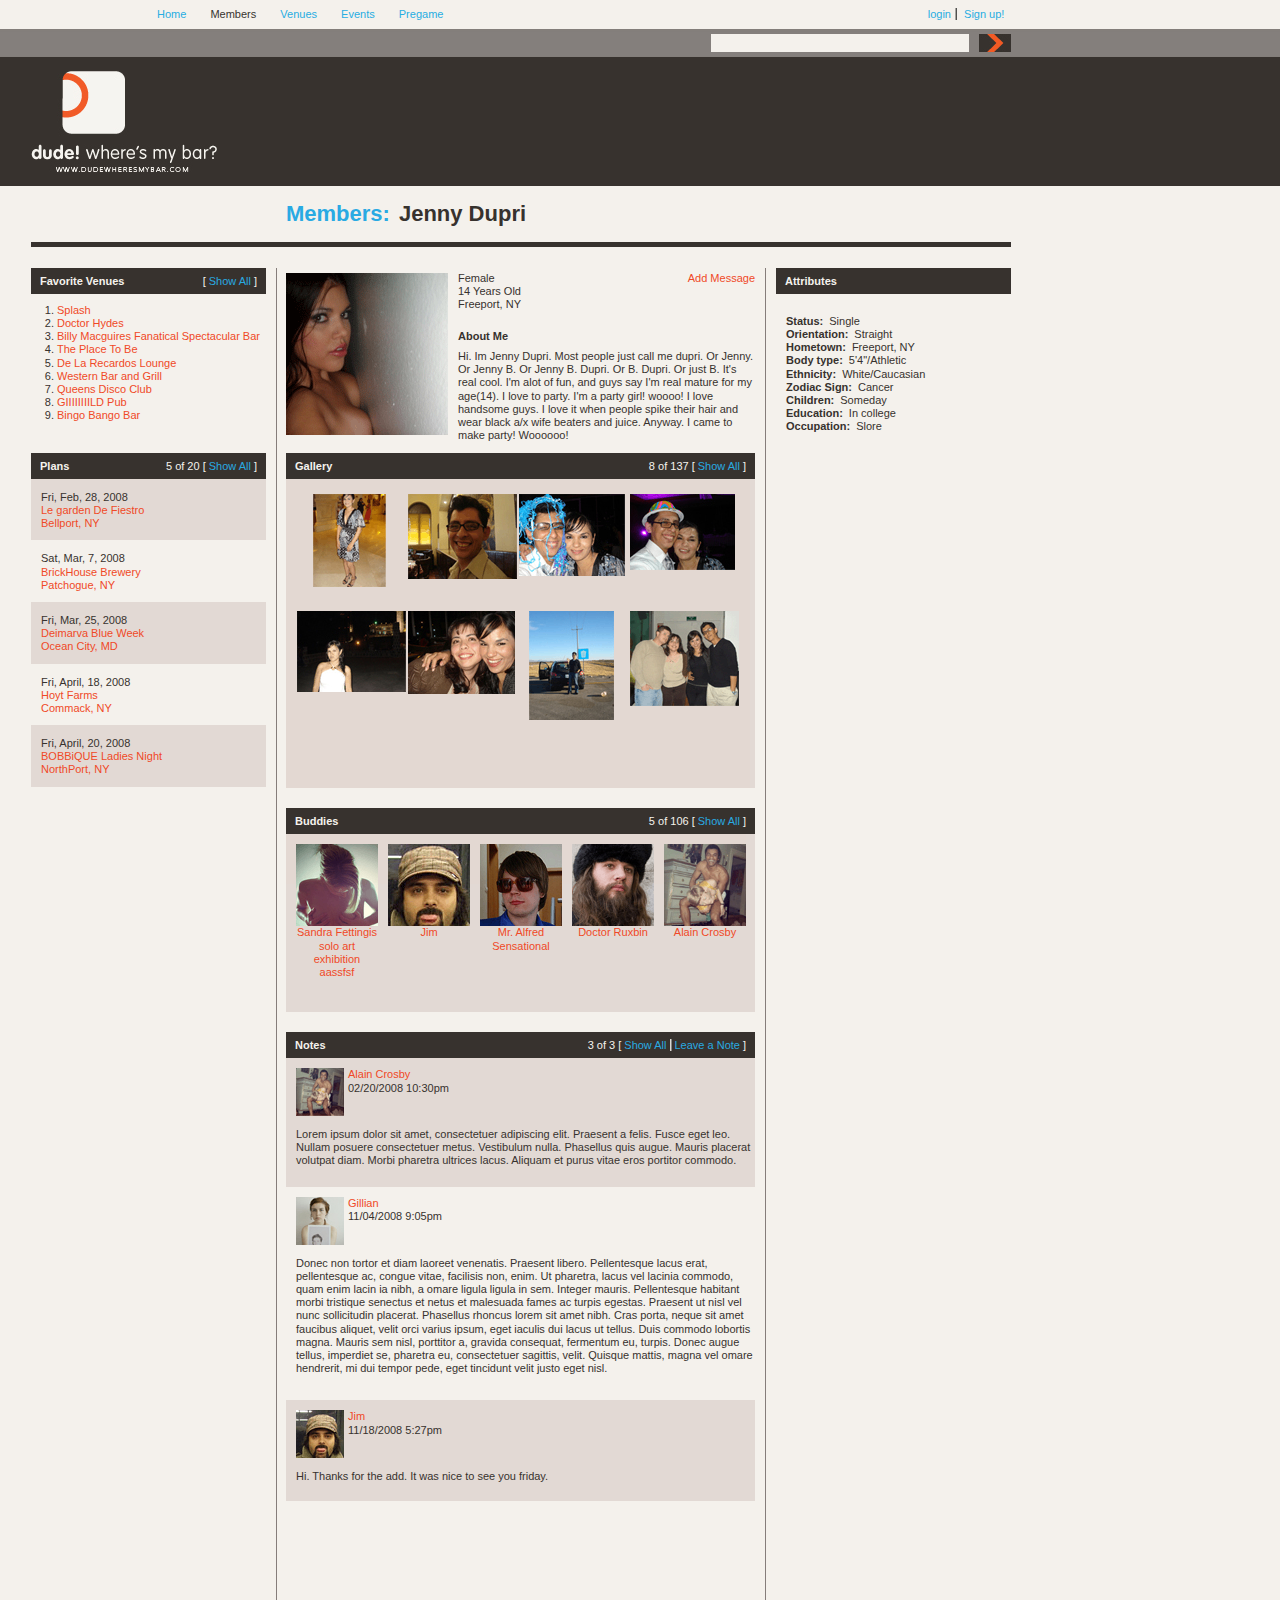
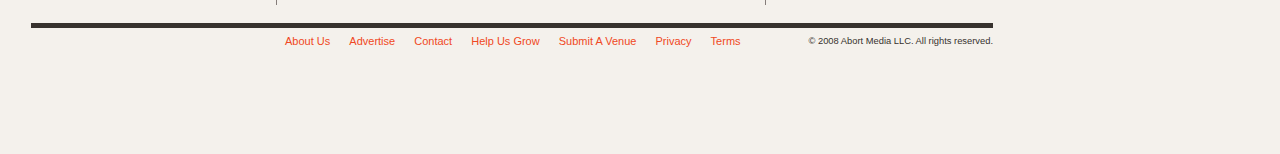
<file: projects/dudewheresmybar/index.html>
<!doctype html>
<!-- paulirish.com/2008/conditional-stylesheets-vs-css-hacks-answer-neither/ -->
<!--[if lt IE 7]> <html class="no-js lt-ie9 lt-ie8 lt-ie7" lang="en"> <![endif]-->
<!--[if IE 7]>    <html class="no-js lt-ie9 lt-ie8" lang="en"> <![endif]-->
<!--[if IE 8]>    <html class="no-js lt-ie9" lang="en"> <![endif]-->
<!-- Consider adding a manifest.appcache: h5bp.com/d/Offline -->
<!--[if gt IE 8]><!--> <html class="no-js" lang="en"> <!--<![endif]-->
<head>
  <meta charset="utf-8">

  <!-- Use the .htaccess and remove these lines to avoid edge case issues.
       More info: h5bp.com/i/378 -->
  <meta http-equiv="X-UA-Compatible" content="IE=edge,chrome=1">

  <title>Dude Where's My Bar</title>
  <meta name="description" content="">

  <!-- Mobile viewport optimized: h5bp.com/viewport -->
  <meta name="viewport" content="width=device-width">

  <!-- Place favicon.ico and apple-touch-icon.png in the root directory: mathiasbynens.be/notes/touch-icons -->

  <link rel="stylesheet" href="css/style.css">
  <link rel="stylesheet" href="css/base.css">

  <!-- More ideas for your <head> here: h5bp.com/d/head-Tips -->

  <!-- All JavaScript at the bottom, except this Modernizr build.
       Modernizr enables HTML5 elements & feature detects for optimal performance.
       Create your own custom Modernizr build: www.modernizr.com/download/ -->
  <script src="js/libs/modernizr-2.5.2.min.js"></script>
</head>
<body>
  <!-- Prompt IE 6 users to install Chrome Frame. Remove this if you support IE 6.
       chromium.org/developers/how-tos/chrome-frame-getting-started -->
  <!--[if lt IE 7]><p class=chromeframe>Your browser is <em>ancient!</em> <a href="http://browsehappy.com/">Upgrade to a different browser</a> or <a href="http://www.google.com/chromeframe/?redirect=true">install Google Chrome Frame</a> to experience this site.</p><![endif]-->
  <div id="container" class="clearfix">
    <header>
      <a href="http://www.dudewheresmybar.com" id="logo">Dude! Where's My Bar?</a>
      <nav class="clearfix">
        <ul id="siteMenu">
          <li><a href="#">Home</a></li>
          <li><a href="#" class="active">Members</a></li>
          <li><a href="#">Venues</a></li>
          <li><a href="#">Events</a></li>
          <li><a href="#">Pregame</a></li>
        </ul>
        <ul id="login">
          <li class="first"><a href="#">login</a></li>
          <li><a href="#">Sign up!</a></li>
        </ul>  
      </nav>
      <form id="search" action="#">
        <div class="submit"><input type="submit" value="submit"/></div>
        <div class="text"><input type="text" id="keyword"/></div>
      </form>
    </header>
    <div id="pageTitle">
      <h1><span>Members:</span>Jenny Dupri</h1>
    </div>
    <div id="main">
      <aside id="leftSideBar">
        <nav id="venues">
          <h2>Favorite Venues<span>[<a href="#">Show All</a>]</span></h2>
          <ol>
            <li><a href="#">Splash</a></li>
            <li><a href="#">Doctor Hydes</a></li>
            <li><a href="#">Billy Macguires Fanatical Spectacular Bar</a></li>
            <li><a href="#">The Place To Be</a></li>
            <li><a href="#">De La Recardos Lounge</a></li>
            <li><a href="#">Western Bar and Grill</a></li>
            <li><a href="#">Queens Disco Club</a></li>
            <li><a href="#">GIIIIIIIILD Pub</a></li>
            <li><a href="#">Bingo Bango Bar</a></li>
          </ol>
        </nav>
        <nav id="plans">
          <h2>Plans<span>5 of 20 [<a href="#">Show All</a>]</span></h2>
          <ul>
            <li class="backgroundChange">Fri, Feb, 28, 2008<br /><a href="#">Le garden De Fiestro<br />Bellport, NY</a></li>
            <li>Sat, Mar, 7, 2008<br /><a href="#">BrickHouse Brewery<br />Patchogue, NY</a></li>
            <li class="backgroundChange">Fri, Mar, 25, 2008<br /><a href="#">Deimarva Blue Week<br />Ocean City, MD</a></li>
            <li>Fri, April, 18, 2008<br /><a href="#">Hoyt Farms<br />Commack, NY</a></li>
            <li class="backgroundChange">Fri, April, 20, 2008<br /><a href="#">BOBBiQUE Ladies Night<br />NorthPort, NY</a></li>
          </ul>
        </nav>
      </aside>
      <div id="content">
        <div id="info" class="clearfix">
          <div class="memberPic"> 
            <a href="#"><img src="images/jenny.gif" alt="Jenny Dupri"/></a>
          </div>
          <div class="memberProfile">
            <p>Female<br />14 Years Old<br />Freeport, NY</p>
          </div>
          <div class="memberContacts">
            <ul>
              <li><a href="#" class="first">Add</a></li>
              <li><a href="#">Message</a></li>
            </ul>
          </div>
          <section id="memberBio">
            <p class="bioTitle">About Me</p>
            <p>Hi. Im Jenny Dupri. Most people just call me dupri. Or Jenny. Or Jenny B. Or Jenny B. Dupri. Or B. Dupri. Or just B. It's real cool. I'm alot of fun, and guys say I'm real mature for my age(14). I love to party. I'm a party girl! woooo! I love handsome guys. I love it when people spike their hair and wear black a/x wife beaters and juice. Anyway. I came to make party! Woooooo!</p>
          </section>
          <section id="gallery">
            <h2>Gallery<span>8 of 137 [<a href="#">Show All</a>]</span></h2>
            <ul class="backgroundChange">
              <li><a href="#"><img src="images/galleryA.gif" alt="Jenny Dupri"/></a></li>
              <li><a href="#"><img src="images/galleryB.gif" alt="Jenny Dupri"/></a></li>
              <li><a href="#"><img src="images/galleryC.gif" alt="Jenny Dupri"/></a></li>
              <li><a href="#"><img src="images/galleryD.gif" alt="Jenny Dupri"/></a></li>
              <li><a href="#"><img src="images/galleryE.gif" alt="Jenny Dupri"/></a></li>
              <li><a href="#"><img src="images/galleryF.gif" alt="Jenny Dupri"/></a></li>
              <li><a href="#"><img src="images/galleryG.gif" alt="Jenny Dupri"/></a></li>
              <li><a href="#"><img src="images/galleryH.gif" alt="Jenny Dupri"/></a></li>
            </ul>
          </section>  
          <section id="buddies">
            <h2>Buddies<span>5 of 106 [<a href="#">Show All</a>]</span></h2>
            <div class="backgroundChange">
              <figure>
                <a href="#"><img src="images/buddyA.gif" alt="Sandra Fettingis solo art exhibition aassfsf"/>
                  <figcaption>Sandra Fettingis solo art exhibition aassfsf</figcaption></a>
              </figure>  
              <figure>
                <a href="#"><img src="images/buddyB.gif" alt="Jim"/>
                  <figcaption>Jim</figcaption></a>
              </figure>
              <figure>
                <a href="#"><img src="images/buddyC.gif" alt="Mr. Alfred Sensational"/>
                  <figcaption>Mr. Alfred Sensational</figcaption></a>
              </figure>
              <figure>
                <a href="#"><img src="images/buddyD.gif" alt="Doctor Ruxbin"/>
                  <figcaption>Doctor Ruxbin</figcaption></a>
              </figure>
              <figure class="last">
                <a href="#"><img src="images/buddyE.gif" alt="Alain Crosby"/>
                  <figcaption>Alain Crosby</figcaption></a>
              </figure>
            </div>
          </section>
          <section id="notes">
            <h2>Notes<span>3 of 3 [<a href="#">Show All</a><a href="#" class="add">Leave a Note</a>]</span></h2>
            <div class="backgroundChange">
			        <div class="buddyPhoto">
			          <a href="#" class="photo"><img src="images/buddyG.gif" alt="Alain Crosby"/></a>
			        </div>
			        <div class="buddyInfo">
			          <a href="#">Alain Crosby</a>
			          <p><time datetime=2008-02-20T022:30Z>02/20/2008 10:30pm</time></p>
	            </div>
		          <div class="buddyNoteA">
		            <p>Lorem ipsum dolor sit amet, consectetuer adipiscing elit. Praesent a felis. Fusce eget leo. Nullam posuere consectetuer metus. Vestibulum nulla. Phasellus quis augue. Mauris placerat volutpat diam. Morbi pharetra ultrices lacus. Aliquam et purus vitae eros portitor commodo.</p>
		          </div>
	          </div>
		        <div>
			        <div class="buddyPhoto">
		            <a href="#" class="photo"><img src="images/buddyF.gif" alt="Gillian"/></a>
		          </div>
			        <div class="buddyInfo">
			          <a href="#">Gillian</a>
			          <p><time datetime=2008-11-04T021:05Z>11/04/2008 9:05pm</time></p>
			        </div>
			        <div class="buddyNoteB">
			          <p>Donec non tortor et diam laoreet venenatis. Praesent libero. Pellentesque lacus erat, pellentesque ac, congue vitae, facilisis non, enim. Ut pharetra, lacus vel lacinia commodo, quam enim lacin ia nibh, a omare ligula ligula in sem. Integer mauris. Pellentesque habitant morbi tristique senectus et netus et malesuada fames ac turpis egestas. Praesent ut nisl vel nunc sollicitudin placerat. Phasellus rhoncus lorem sit amet nibh. Cras porta, neque sit amet faucibus aliquet, velit orci varius ipsum, eget iaculis dui lacus ut tellus. Duis commodo lobortis magna. Mauris sem nisl, porttitor a, gravida consequat, fermentum eu, turpis. Donec augue tellus, imperdiet se, pharetra eu, consectetuer sagittis, velit. Quisque mattis, magna vel omare hendrerit, mi dui tempor pede, eget tincidunt velit justo eget nisl.</p>
			        </div>
		        </div>
		        <div class="backgroundChange">
		          <div class="buddyPhoto">
			          <a href="#" class="photo"><img src="images/buddyH.gif" alt="Jim"/></a>
		          </div>
		          <div class="buddyInfo">
		            <a href="#" class="name">Jim</a>
		            <p><time datetime=2008-11-18T017:27Z>11/18/2008 5:27pm</time></p>
		          </div>
		          <div class="buddyNoteC">
		            <p>Hi. Thanks for the add. It was nice to see you friday.</p>
		          </div>
		        </div>
          </section>
        </div>
      </div>
      <aside id="rightSideBar">
        <h2>Attributes</h2>
        <ul class="attributes">
          <li><span>Status:</span>Single</li>
    			<li><span>Orientation:</span>Straight</li>
    			<li><span>Hometown:</span>Freeport, NY</li>
    			<li><span>Body type:</span>5'4"/Athletic</li>
    			<li><span>Ethnicity:</span>White/Caucasian</li>
    			<li><span>Zodiac Sign:</span>Cancer</li>
    			<li><span>Children:</span>Someday</li>
    			<li><span>Education:</span>In college</li>
    			<li><span>Occupation:</span>Slore</li>
        </ul>
      </aside>
    </div>
    <footer>
      <nav>
        <ul>
          <li><a href="#">About Us</a></li>
          <li><a href="#">Advertise</a></li>
          <li><a href="#">Contact</a></li>
          <li><a href="#">Help Us Grow</a></li>
          <li><a href="#">Submit A Venue</a></li>
          <li><a href="#">Privacy</a></li>
          <li><a href="#">Terms</a></li>
        </ul>
      </nav>
      <small>&copy; 2008 Abort Media LLC. All rights reserved.</small>
    </footer>
  </div>

  <!-- JavaScript at the bottom for fast page loading -->

  <!-- Grab Google CDN's jQuery, with a protocol relative URL; fall back to local if offline -->
  <script src="//ajax.googleapis.com/ajax/libs/jquery/1.7.1/jquery.min.js"></script>
  <script>window.jQuery || document.write('<script src="js/libs/jquery-1.7.1.min.js"><\/script>')</script>

  <!-- scripts concatenated and minified via build script -->
  <script src="js/plugins.js"></script>
  <script src="js/script.js"></script>
  <!-- end scripts -->

  <!-- Asynchronous Google Analytics snippet. Change UA-XXXXX-X to be your site's ID.
       mathiasbynens.be/notes/async-analytics-snippet -->
  <script>
    var _gaq=[['_setAccount','UA-XXXXX-X'],['_trackPageview']];
    (function(d,t){var g=d.createElement(t),s=d.getElementsByTagName(t)[0];
    g.src=('https:'==location.protocol?'//ssl':'//www')+'.google-analytics.com/ga.js';
    s.parentNode.insertBefore(g,s)}(document,'script'));
  </script>
</body>
</html>
</file>
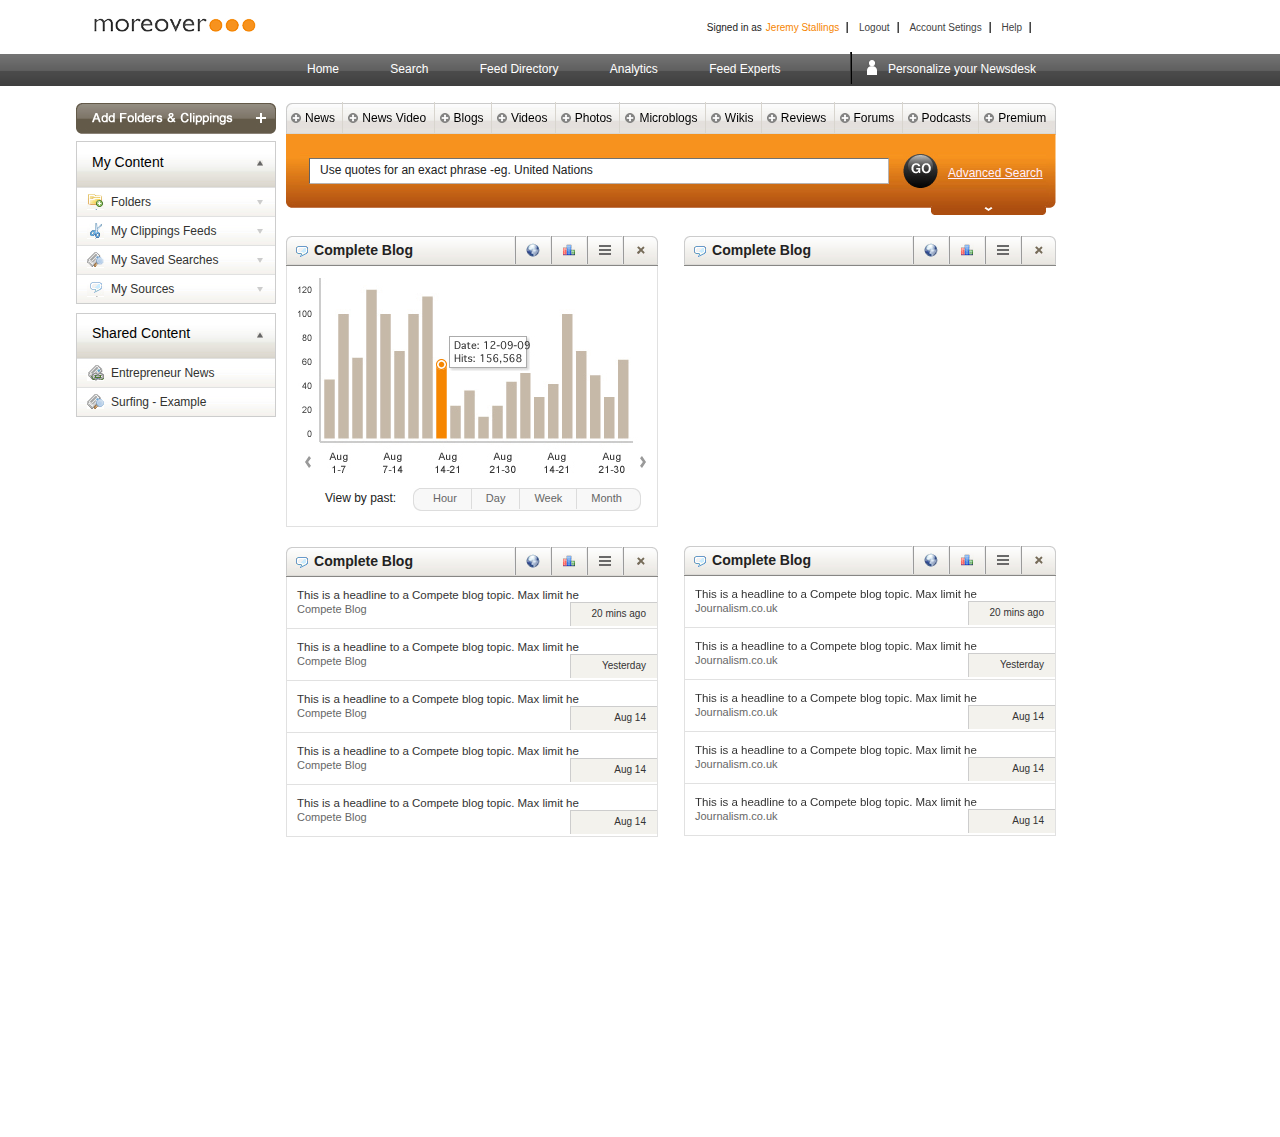
<file: projects/moreover/index.html>
<!doctype html>
<!-- paulirish.com/2008/conditional-stylesheets-vs-css-hacks-answer-neither/ -->
<!--[if lt IE 7]> <html class="no-js lt-ie9 lt-ie8 lt-ie7" lang="en"> <![endif]-->
<!--[if IE 7]>    <html class="no-js lt-ie9 lt-ie8" lang="en"> <![endif]-->
<!--[if IE 8]>    <html class="no-js lt-ie9" lang="en"> <![endif]-->
<!-- Consider adding a manifest.appcache: h5bp.com/d/Offline -->
<!--[if gt IE 8]><!--> <html class="no-js" lang="en"> <!--<![endif]-->
<head>
  <meta charset="utf-8">

  <!-- Use the .htaccess and remove these lines to avoid edge case issues.
       More info: h5bp.com/i/378 -->
  <meta http-equiv="X-UA-Compatible" content="IE=edge,chrome=1">

  <title>Moreover</title>
  <meta name="description" content="">

  <!-- Mobile viewport optimized: h5bp.com/viewport -->
  <meta name="viewport" content="width=device-width">

  <!-- Place favicon.ico and apple-touch-icon.png in the root directory: mathiasbynens.be/notes/touch-icons -->

  <link rel="stylesheet" href="css/style.css">
  <link rel="stylesheet" href="css/base.css">
  
  <!-- More ideas for your <head> here: h5bp.com/d/head-Tips -->

  <!-- All JavaScript at the bottom, except this Modernizr build.
       Modernizr enables HTML5 elements & feature detects for optimal performance.
       Create your own custom Modernizr build: www.modernizr.com/download/ -->
  <script src="js/libs/modernizr-2.5.2.min.js"></script>
</head>
<body>
  <!-- Prompt IE 6 users to install Chrome Frame. Remove this if you support IE 6.
       chromium.org/developers/how-tos/chrome-frame-getting-started -->
  <!--[if lt IE 7]><p class=chromeframe>Your browser is <em>ancient!</em> <a href="http://browsehappy.com/">Upgrade to a different browser</a> or <a href="http://www.google.com/chromeframe/?redirect=true">install Google Chrome Frame</a> to experience this site.</p><![endif]-->
  <div id="container">
    <header>
      <a href="http://www.moreover.com" class="logo">Moreover</a>
      <ul id="login" class="clearfix">
        <li class="first">Signed in as<a href="#">Jeremy Stallings</a></li>
        <li><a href="#">Logout</a></li>
        <li><a href="#">Account Setings</a></li>
        <li class="last"><a href="#">Help</a></li>
      </ul>
      <nav>
        <ul>
          <li class="first"><a href="#">Home</a></li>
          <li><a href="#">Search</a></li>
          <li><a href="#">Feed Directory</a></li>
          <li><a href="#">Analytics</a></li>
          <li><a href="#">Feed Experts</a></li>
          <li class="last"><a href="#">Personalize your Newsdesk</a></li>
        </ul>  
      </nav>  
    </header>
    <div role="main">
      <aside>
        <a href="#" class="addTab">Add Folders &amp; Clippings</a>
        <section>
          <h2>My Content<span><img src="images/arrowUp.gif" alt=""/></span></h2>
          <ul>
            <li class="folders"><a href="#">Folders</a><span><img src="images/arrowDown.gif" alt=""/></span></li>
            <li class="clippings"><a href="#">My Clippings Feeds</a><span><img src="images/arrowDown.gif" alt=""/></span></li>
            <li class="searches"><a href="#">My Saved Searches</a><span><img src="images/arrowDown.gif" alt=""/></span></li>
            <li class="sources"><a href="#">My Sources</a><span><img src="images/arrowDown.gif" alt=""/></span></li>
          </ul>
        </section>
        <section>
          <h2>Shared Content<span><img src="images/arrowUp.gif" alt=""/></span></h2>
          <ul>
            <li class="entrepreneur"><a href="#">Entrepreneur News</a></li>
            <li class="surfing"><a href="#">Surfing - Example</a></li>
          </ul>
        </section>
      </aside>
      <div id="content">
        <nav>
          <ul>
            <li class="first"><a href="#">News</a></li>
            <li><a href="#">News Video</a></li>
            <li><a href="#">Blogs</a></li>
            <li><a href="#">Videos</a></li>
            <li><a href="#">Photos</a></li>
            <li><a href="#">Microblogs</a></li>
            <li><a href="#">Wikis</a></li>
            <li><a href="#">Reviews</a></li>
            <li><a href="#">Forums</a></li>
            <li><a href="#">Podcasts</a></li>
            <li class="last"><a href="#">Premium</a></li>
          </ul>
          <form id="search" action="#" method="post">
            <div class="text"><input type="text" id="keyword" value="Use quotes for an exact phrase -eg. United Nations"/></div>
            <div class="submit"><input type="submit" value="submit"/></div>
            <div class="search"><a href="#">Advanced Search</a></div>
          </form>
          <div class="tab">
            <a href="#">expand</a>
          </div>
        </nav>
        <section id="blog" classs="clearfix">
          <div class="blog">
            <header>
              <h3>Complete Blog</h3>
              <ul>
                <li class="close"><a href="#">Close</a></li>
                <li class="rows"><a href="#">Rows</a></li>
                <li class="chart"><a href="#">Chart</a></li>
                <li class="globe"><a href="#">Globe</a></li>
              </ul>
            </header> 
            <div id="graph">
              <img src="images/graph2.gif" alt="graph"/>
              <div class="graph">
               <span>View by past:</span>
               <ul class="graph">
                 <li class="first"><a href="#">Hour</a></li>
                 <li><a href="#">Day</a></li>
                 <li><a href="#">Week</a></li>
                 <li class="last"><a href="#">Month</a></li>  
               </ul>
            </div>
          </div>
          <div class="blog">
            <header>
              <h3>Complete Blog</h3>
              <ul>
                <li class="close"><a href="#">Close</a></li>
                <li class="rows"><a href="#">Rows</a></li>
                <li class="chart"><a href="#">Chart</a></li>
                <li class="globe"><a href="#">Globe</a></li>
              </ul>
            </header>
            <ul class="headlines">
              <li>This is a headline to a Compete blog topic. Max limit he<a href="#">Compete Blog</a><span>20 mins ago</span></li>
              <li>This is a headline to a Compete blog topic. Max limit he<a href="#">Compete Blog</a><span>Yesterday</span></li>
              <li>This is a headline to a Compete blog topic. Max limit he<a href="#">Compete Blog</a><span>Aug 14</span></li>
              <li>This is a headline to a Compete blog topic. Max limit he<a href="#">Compete Blog</a><span>Aug 14</span></li>
              <li>This is a headline to a Compete blog topic. Max limit he<a href="#">Compete Blog</a><span>Aug 14</span></li>
            </ul>
          </div> 
        </section>
        <section id="feeds" class="clearfix">
          <div class-"feeds">  
            <header>
              <h3>Complete Blog</h3>
              <ul>
                <li class="close"><a href="#">Close</a></li>
                <li class="rows"><a href="#">Rows</a></li>
                <li class="chart"><a href="#">Chart</a></li>
                <li class="globe"><a href="#">Globe</a></li>
              </ul>
            </header>
            <div id="map">
              <iframe width="372" height="260" frameborder="0" scrolling="no" marginheight="0" marginwidth="0" src="http://maps.google.com/maps?f=q&amp;source=s_q&amp;hl=en&amp;geocode=&amp;q=829+Janos+Lane,+Lakeview,+NY&amp;aq=0&amp;sll=37.0625,-95.677068&amp;sspn=35.684144,79.013672&amp;ie=UTF8&amp;hq=&amp;hnear=829+Janos+Ln,+Lakeview,+Nassau,+New+York+11552&amp;z=14&amp;ll=40.681965,-73.652313&amp;output=embed">
              </iframe>
            </div>
          </div>
          <div class="feeds">
            <header>
              <h3>Complete Blog</h3>
              <ul>
                <li class="close"><a href="#">Close</a></li>
                <li class="rows"><a href="#">Rows</a></li>
                <li class="chart"><a href="#">Chart</a></li>
                <li class="globe"><a href="#">Globe</a></li>
              </ul>
            </header>
            <ul class="headlines">
              <li>This is a headline to a Compete blog topic. Max limit he<a href="#">Journalism.co.uk</a><span class="feedTime">20 mins ago</span></li>
              <li>This is a headline to a Compete blog topic. Max limit he<a href="#">Journalism.co.uk</a><span class="feedTime">Yesterday</span></li>
              <li>This is a headline to a Compete blog topic. Max limit he<a href="#">Journalism.co.uk</a><span class="feedTime">Aug 14</span></li>
              <li>This is a headline to a Compete blog topic. Max limit he<a href="#">Journalism.co.uk</a><span class="feedTime">Aug 14</span></li>
              <li>This is a headline to a Compete blog topic. Max limit he<a href="#">Journalism.co.uk</a><span class="feedTime">Aug 14</span></li>
            </ul>
          </div>  
        </section>
      </div>
    </div>

  <!-- JavaScript at the bottom for fast page loading -->

  <!-- Grab Google CDN's jQuery, with a protocol relative URL; fall back to local if offline -->
  <script src="//ajax.googleapis.com/ajax/libs/jquery/1.7.1/jquery.min.js"></script>
  <script>window.jQuery || document.write('<script src="js/libs/jquery-1.7.1.min.js"><\/script>')</script>

  <!-- scripts concatenated and minified via build script -->
  <script src="js/plugins.js"></script>
  <script src="js/script.js"></script>
  <!-- end scripts -->

  <!-- Asynchronous Google Analytics snippet. Change UA-XXXXX-X to be your site's ID.
       mathiasbynens.be/notes/async-analytics-snippet -->
  <script>
    var _gaq=[['_setAccount','UA-XXXXX-X'],['_trackPageview']];
    (function(d,t){var g=d.createElement(t),s=d.getElementsByTagName(t)[0];
    g.src=('https:'==location.protocol?'//ssl':'//www')+'.google-analytics.com/ga.js';
    s.parentNode.insertBefore(g,s)}(document,'script'));
  </script>
</body>
</html>
</file>
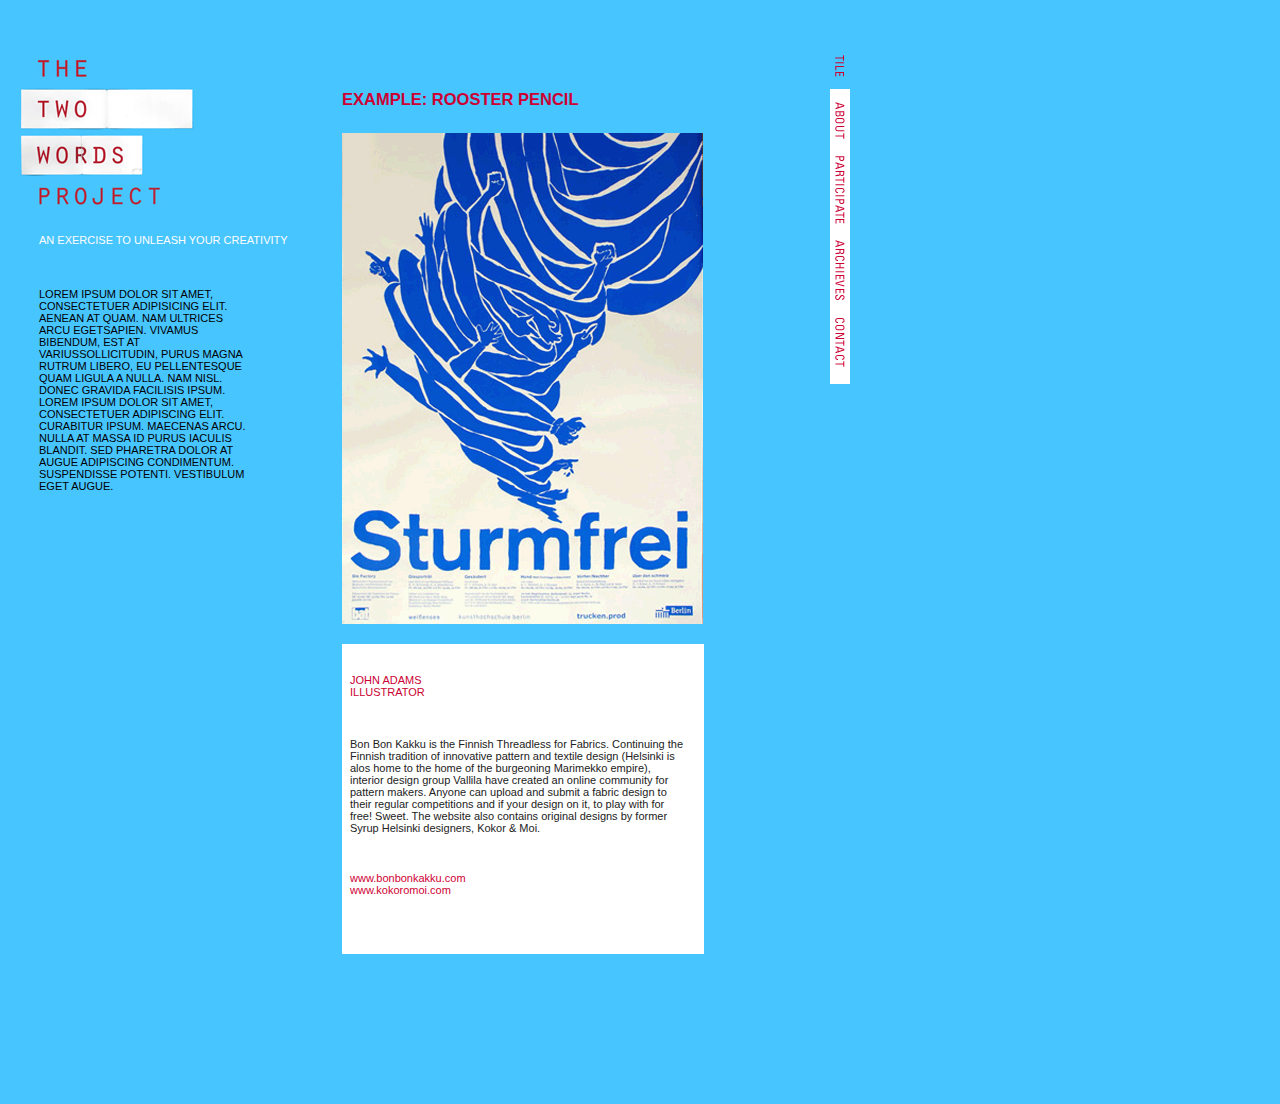
<file: projects/thetwowordsproject/index.html>
<!doctype html>
<!-- paulirish.com/2008/conditional-stylesheets-vs-css-hacks-answer-neither/ -->
<!--[if lt IE 7]> <html class="no-js lt-ie9 lt-ie8 lt-ie7" lang="en"> <![endif]-->
<!--[if IE 7]>    <html class="no-js lt-ie9 lt-ie8" lang="en"> <![endif]-->
<!--[if IE 8]>    <html class="no-js lt-ie9" lang="en"> <![endif]-->
<!-- Consider adding a manifest.appcache: h5bp.com/d/Offline -->
<!--[if gt IE 8]><!--> <html class="no-js" lang="en"> <!--<![endif]-->
<head>
  <meta charset="utf-8">

  <!-- Use the .htaccess and remove these lines to avoid edge case issues.
       More info: h5bp.com/i/378 -->
  <meta http-equiv="X-UA-Compatible" content="IE=edge,chrome=1">

  <title>The Two Words Project</title>
  <meta name="description" content="">

  <!-- Mobile viewport optimized: h5bp.com/viewport -->
  <meta name="viewport" content="width=device-width">

  <!-- Place favicon.ico and apple-touch-icon.png in the root directory: mathiasbynens.be/notes/touch-icons -->

  <link rel="stylesheet" href="css/style.css">
  <link rel="stylesheet" href="css/base.css">

  <!-- More ideas for your <head> here: h5bp.com/d/head-Tips -->

  <!-- All JavaScript at the bottom, except this Modernizr build.
       Modernizr enables HTML5 elements & feature detects for optimal performance.
       Create your own custom Modernizr build: www.modernizr.com/download/ -->
  <script src="js/libs/modernizr-2.5.2.min.js"></script>
</head>
<body>
  <!-- Prompt IE 6 users to install Chrome Frame. Remove this if you support IE 6.
       chromium.org/developers/how-tos/chrome-frame-getting-started -->
  <!--[if lt IE 7]><p class=chromeframe>Your browser is <em>ancient!</em> <a href="http://browsehappy.com/">Upgrade to a different browser</a> or <a href="http://www.google.com/chromeframe/?redirect=true">install Google Chrome Frame</a> to experience this site.</p><![endif]-->
  <div id="main">
    <aside id="leftSideBar">
      <a href="http://www.thetwowordsproject.com">The Two Words Project</a>
      <p>An Exercise to Unleash Your Creativity</p>
      <div id="siteInfo">
        <p>lorem ipsum dolor sit amet, consectetuer adipisicing elit. aenean at quam. nam ultrices arcu egetsapien. vivamus bibendum, est at variussollicitudin, purus magna rutrum libero, eu pellentesque quam ligula a nulla. nam nisl. donec gravida facilisis ipsum. lorem ipsum dolor sit amet, consectetuer adipiscing elit. curabitur ipsum. maecenas arcu. nulla at massa id purus iaculis blandit. sed pharetra dolor at augue adipiscing condimentum. suspendisse potenti. vestibulum eget augue.</p> 
      </div>
    </aside>
    <article>
      <div class="art">
        <h2>example: rooster pencil</h2>
        <a href="#"><img src="images/art.gif" alt="art"/></a>  
      </div>
      <div id="artistInfo">
        <div class="artistInfo">
          <p>John Adams<br />Illustrator</p>
        </div>
        <aside class="artistBio">
          <div class="artistBio">
            <p>Bon Bon Kakku is the Finnish Threadless for Fabrics. Continuing the Finnish tradition of innovative pattern and textile design (Helsinki is alos home to the home of the burgeoning Marimekko empire), interior design group Vallila have created an online community for pattern makers. Anyone can upload and submit a fabric design to their regular competitions and if your design on it, to play with for free! Sweet. The website also contains original designs by former Syrup Helsinki designers, Kokor &amp; Moi.</p>
          </div>
          <ul class="artistLinks">
            <li><a href="http://www.bonbonkakku.com">www.bonbonkakku.com</a></li>
            <li><a href="http://www.kokoromoi.com">www.kokoromoi.com</a></li>
          </ul>
        </aside>
      </div>
    </article>  
    <nav>
      <ul>
        <li class="active"><a href="#" class="tile">Title</a></li>
        <li><a href="#" class="about">About</a></li>
        <li><a href="#" class="participate">Participate</a></li>
        <li><a href="#" class="archieves">Archieves</a></li>
        <li><a href="#" class="contact">Contact</a></li>
      </ul>
    </nav>
  </div>

  <!-- JavaScript at the bottom for fast page loading -->

  <!-- Grab Google CDN's jQuery, with a protocol relative URL; fall back to local if offline -->
  <script src="//ajax.googleapis.com/ajax/libs/jquery/1.7.1/jquery.min.js"></script>
  <script>window.jQuery || document.write('<script src="js/libs/jquery-1.7.1.min.js"><\/script>')</script>

  <!-- scripts concatenated and minified via build script -->
  <script src="js/plugins.js"></script>
  <script src="js/script.js"></script>
  <!-- end scripts -->

  <!-- Asynchronous Google Analytics snippet. Change UA-XXXXX-X to be your site's ID.
       mathiasbynens.be/notes/async-analytics-snippet -->
  <script>
    var _gaq=[['_setAccount','UA-XXXXX-X'],['_trackPageview']];
    (function(d,t){var g=d.createElement(t),s=d.getElementsByTagName(t)[0];
    g.src=('https:'==location.protocol?'//ssl':'//www')+'.google-analytics.com/ga.js';
    s.parentNode.insertBefore(g,s)}(document,'script'));
  </script>
</body>
</html>
</file>
<file: projects/dudewheresmybar/css/style.css>
/*
 * HTML5 Boilerplate
 *
 * What follows is the result of much research on cross-browser styling.
 * Credit left inline and big thanks to Nicolas Gallagher, Jonathan Neal,
 * Kroc Camen, and the H5BP dev community and team.
 *
 * Detailed information about this CSS: h5bp.com/css
 *
 * ==|== normalize ==========================================================
 */


/* =============================================================================
   HTML5 display definitions
   ========================================================================== */

article, aside, details, figcaption, figure, footer, header, hgroup, nav, section { display: block; }
audio, canvas, video { display: inline-block; *display: inline; *zoom: 1; }
audio:not([controls]) { display: none; }
[hidden] { display: none; }


/* =============================================================================
   Base
   ========================================================================== */

/*
 * 1. Correct text resizing oddly in IE6/7 when body font-size is set using em units
 * 2. Prevent iOS text size adjust on device orientation change, without disabling user zoom: h5bp.com/g
 */

html { font-size: 100%; -webkit-text-size-adjust: 100%; -ms-text-size-adjust: 100%; }

html, button, input, select, textarea { font-family: sans-serif; color: #222; }

body { margin: 0; font-size: 1em; line-height: 1.4; }

/*
 * Remove text-shadow in selection highlight: h5bp.com/i
 * These selection declarations have to be separate
 * Also: hot pink! (or customize the background color to match your design)
 */

::-moz-selection { background: #fe57a1; color: #fff; text-shadow: none; }
::selection { background: #fe57a1; color: #fff; text-shadow: none; }


/* =============================================================================
   Links
   ========================================================================== */

a { color: #00e; }
a:visited { color: #551a8b; }
a:hover { color: #06e; }
a:focus { outline: thin dotted; }

/* Improve readability when focused and hovered in all browsers: h5bp.com/h */
a:hover, a:active { outline: 0; }


/* =============================================================================
   Typography
   ========================================================================== */

abbr[title] { border-bottom: 1px dotted; }

b, strong { font-weight: bold; }

blockquote { margin: 1em 40px; }

dfn { font-style: italic; }

hr { display: block; height: 1px; border: 0; border-top: 1px solid #ccc; margin: 1em 0; padding: 0; }

ins { background: #ff9; color: #000; text-decoration: none; }

mark { background: #ff0; color: #000; font-style: italic; font-weight: bold; }

/* Redeclare monospace font family: h5bp.com/j */
pre, code, kbd, samp { font-family: monospace, serif; _font-family: 'courier new', monospace; font-size: 1em; }

/* Improve readability of pre-formatted text in all browsers */
pre { white-space: pre; white-space: pre-wrap; word-wrap: break-word; }

q { quotes: none; }
q:before, q:after { content: ""; content: none; }

small { font-size: 85%; }

/* Position subscript and superscript content without affecting line-height: h5bp.com/k */
sub, sup { font-size: 75%; line-height: 0; position: relative; vertical-align: baseline; }
sup { top: -0.5em; }
sub { bottom: -0.25em; }


/* =============================================================================
   Lists
   ========================================================================== */

ul, ol { margin: 1em 0; padding: 0 0 0 40px; }
dd { margin: 0 0 0 40px; }
nav ul { list-style: none; list-style-image: none; margin: 0; padding: 0; }


/* =============================================================================
   Embedded content
   ========================================================================== */

/*
 * 1. Improve image quality when scaled in IE7: h5bp.com/d
 * 2. Remove the gap between images and borders on image containers: h5bp.com/i/440
 */

img { border: 0; -ms-interpolation-mode: bicubic; vertical-align: middle; }

/*
 * Correct overflow not hidden in IE9
 */

svg:not(:root) { overflow: hidden; }


/* =============================================================================
   Figures
   ========================================================================== */

figure { margin: 0; }


/* =============================================================================
   Forms
   ========================================================================== */

form { margin: 0; }
fieldset { border: 0; margin: 0; padding: 0; }

/* Indicate that 'label' will shift focus to the associated form element */
label { cursor: pointer; }

/*
 * 1. Correct color not inheriting in IE6/7/8/9
 * 2. Correct alignment displayed oddly in IE6/7
 */

legend { border: 0; *margin-left: -7px; padding: 0; white-space: normal; }

/*
 * 1. Correct font-size not inheriting in all browsers
 * 2. Remove margins in FF3/4 S5 Chrome
 * 3. Define consistent vertical alignment display in all browsers
 */

button, input, select, textarea { font-size: 100%; margin: 0; vertical-align: baseline; *vertical-align: middle; }

/*
 * 1. Define line-height as normal to match FF3/4 (set using !important in the UA stylesheet)
 */

button, input { line-height: normal; }

/*
 * 1. Display hand cursor for clickable form elements
 * 2. Allow styling of clickable form elements in iOS
 * 3. Correct inner spacing displayed oddly in IE7 (doesn't effect IE6)
 */

button, input[type="button"], input[type="reset"], input[type="submit"] { cursor: pointer; -webkit-appearance: button; *overflow: visible; }

/*
 * Re-set default cursor for disabled elements
 */

button[disabled], input[disabled] { cursor: default; }

/*
 * Consistent box sizing and appearance
 */

input[type="checkbox"], input[type="radio"] { box-sizing: border-box; padding: 0; *width: 13px; *height: 13px; }
input[type="search"] { -webkit-appearance: textfield; -moz-box-sizing: content-box; -webkit-box-sizing: content-box; box-sizing: content-box; }
input[type="search"]::-webkit-search-decoration, input[type="search"]::-webkit-search-cancel-button { -webkit-appearance: none; }

/*
 * Remove inner padding and border in FF3/4: h5bp.com/l
 */

button::-moz-focus-inner, input::-moz-focus-inner { border: 0; padding: 0; }

/*
 * 1. Remove default vertical scrollbar in IE6/7/8/9
 * 2. Allow only vertical resizing
 */

textarea { overflow: auto; vertical-align: top; resize: vertical; }

/* Colors for form validity */
input:valid, textarea:valid {  }
input:invalid, textarea:invalid { background-color: #f0dddd; }


/* =============================================================================
   Tables
   ========================================================================== */

table { border-collapse: collapse; border-spacing: 0; }
td { vertical-align: top; }


/* =============================================================================
   Chrome Frame Prompt
   ========================================================================== */

.chromeframe { margin: 0.2em 0; background: #ccc; color: black; padding: 0.2em 0; }


/* ==|== primary styles =====================================================
   Author:
   ========================================================================== */
















/* ==|== media queries ======================================================
   EXAMPLE Media Query for Responsive Design.
   This example overrides the primary ('mobile first') styles
   Modify as content requires.
   ========================================================================== */

@media only screen and (min-width: 35em) {
  /* Style adjustments for viewports that meet the condition */
}



/* ==|== non-semantic helper classes ========================================
   Please define your styles before this section.
   ========================================================================== */

/* For image replacement */
.ir { display: block; border: 0; text-indent: -999em; overflow: hidden; background-color: transparent; background-repeat: no-repeat; text-align: left; direction: ltr; *line-height: 0; }
.ir br { display: none; }

/* Hide from both screenreaders and browsers: h5bp.com/u */
.hidden { display: none !important; visibility: hidden; }

/* Hide only visually, but have it available for screenreaders: h5bp.com/v */
.visuallyhidden { border: 0; clip: rect(0 0 0 0); height: 1px; margin: -1px; overflow: hidden; padding: 0; position: absolute; width: 1px; }

/* Extends the .visuallyhidden class to allow the element to be focusable when navigated to via the keyboard: h5bp.com/p */
.visuallyhidden.focusable:active, .visuallyhidden.focusable:focus { clip: auto; height: auto; margin: 0; overflow: visible; position: static; width: auto; }

/* Hide visually and from screenreaders, but maintain layout */
.invisible { visibility: hidden; }

/* Contain floats: h5bp.com/q */
.clearfix:before, .clearfix:after { content: ""; display: table; }
.clearfix:after { clear: both; }
.clearfix { *zoom: 1; }



/* ==|== print styles =======================================================
   Print styles.
   Inlined to avoid required HTTP connection: h5bp.com/r
   ========================================================================== */

@media print {
  * { background: transparent !important; color: black !important; box-shadow:none !important; text-shadow: none !important; filter:none !important; -ms-filter: none !important; } /* Black prints faster: h5bp.com/s */
  a, a:visited { text-decoration: underline; }
  a[href]:after { content: " (" attr(href) ")"; }
  abbr[title]:after { content: " (" attr(title) ")"; }
  .ir a:after, a[href^="javascript:"]:after, a[href^="#"]:after { content: ""; }  /* Don't show links for images, or javascript/internal links */
  pre, blockquote { border: 1px solid #999; page-break-inside: avoid; }
  thead { display: table-header-group; } /* h5bp.com/t */
  tr, img { page-break-inside: avoid; }
  img { max-width: 100% !important; }
  @page { margin: 0.5cm; }
  p, h2, h3 { orphans: 3; widows: 3; }
  h2, h3 { page-break-after: avoid; }
}
</file>
<file: projects/dudewheresmybar/css/base.css>
@charset="utf-8";

body {
  background: url(../images/bg.gif) 0 29px repeat-x;
  background-color: #F4F1EC;
  color: #37322E;
  font: 11px Arial;
  margin: 0 auto 0 auto;
  line-height: 1.2;
}

a {
  text-decoration: none;
}

ol {
  margin: 0;
  padding: 0;
}

#container {
  margin: 0 0 0 31px;
  width: 980px;
}

header {
  height: 186px;
}

#logo {
  background: url(../images/logo.gif) 0 0 no-repeat;
  display: block;
  float: left;
  height: 101px;
  margin: 71px 0 0 0;
  text-indent: -9999px;
  width: 186px;
}

header nav {
  line-height: 29px;
  position: relative;
}

header nav li {
  display: inline;
}

header nav a {
  color: #27ADE2;
}

#siteMenu {
  float: left;
  margin: 0 0 0 -60px;
}

#siteMenu li {
  padding: 0 21px 0 0;
}

#siteMenu li a.active {
  color: #37342F;
}

#login {
  float: right;
  position: absolute;
  right: -540px;
}

#login li.first {
  border-right: 2px ridge #A6A5A0;
  margin: 0 4px 0 0;  
  padding: 0 4px 0 0;
}

#search {
  float: right;
  padding: 34px 0 0 0;
}

div.text {
  background: #F4F1EC;
  float: right;
  height: 18px;
  margin: 0 10px 0 0;
  width: 258px;
}

div.text input {
  background: #F4F1EC;
  border: none;
  margin: 0 0 0 9px;
  font-size: 10px;
  width: 240px;
}

div.submit {
  float: right;
}

div.submit input {
  background: url(../images/searchTab.gif) 0 0 no-repeat;
  border: none;
  height: 18px;
  text-indent: -9999px;
  width: 32px;
}

#pageTitle {
  border-bottom: 5px solid #37322E;
  margin: 0 0 21px 0;
  padding: 0 0 0 255px;
}

#pageTitle span {
  color: #29AAE3;
  padding: 0 9px 0 0;
}

#main a {
  color: #F04927;
}

#main h2 {
  background: #37322E;
  color: #F5F2ED;
  font-size: 11px;
  height: 26px;
  line-height: 26px;
  margin: 0;
  padding: 0 9px 0 9px;
}

#main h2 span {
  float: right;
  font-weight: normal;
}

#main h2 span a {
  color: #29AAE1;
  padding: 0 3px 0 3px;
}

#main .backgroundChange {
  background: #E3D8D2;
}

#leftSideBar {
  float: left;
  padding: 0 10px 0 0;
  width: 235px;
}

#venues {
  height: 164px;
  margin: 0 0 21px 0;
}

#venues ol {
  margin: 10px 0 19px 26px;
}

#plans li {
  padding: 12px 0 10px 10px;
}

#plans li.backgroundChange {
  background: #E2D9D4; 	
}

#content {
  border-left: 1px solid #857D7A;
  border-right: 1px solid #857D7A;
  float: left;
  padding: 5px 10px 122px 9px;
  width: 469px;	
}

#info {
  height: 164px;
  margin: 0 0 21px 0;
}

div.memberPic {
  float: left;
  margin: 0 10px 0 0;
  padding: 0;	
}

div.memberProfile {
  float: left;	
  margin: -12px 0 0 0;
}

div.memberContacts {
  float: right;	
  margin: -12px 0 0 0;
}

div.memberContacts li {
  display: inline;	
}

#memberBio {
  padding: 54px 0 0 0;
}

#memberBio p.bioTitle {
  font-weight: bold;
  margin: 3px 0 -4px 0;
}

#gallery {
  background: #E2D9D4;
  margin: 0 0 20px 0;
}

#gallery ul {
  height: 295px;
  margin: 0;
  padding: 7px;
  width: 450px;
}

#gallery li {
  display: block;
  float: left;
  height: 109px;
  margin: 8px 3px 0 4px;
  text-align: center;
  width: 104px;
}

#buddies {
  background: #E2D9D4;
  height: 204px;
  margin: 0 0 20px 0;
}

#buddies div.backgroundChange {
  padding: 10px 0 40px 10px;
  width: 450px;
}

#buddies figure {
  float: left;
  padding: 0 10px 0 0;
  text-align: center;
  width: 82px;
}

#buddies figure.last {
  padding: 0;
}

#notes {
  margin: 0 0 140px 0;
}

#notes a.add {
  border-left: 2px ridge #DBD8D3;
}

#notes p {
  margin: 0;
}

#notes div.buddyPhoto {
  float: left;
  height: 48px;
  padding: 10px 4px 0 10px;
  width: 48px;
}

#notes div.buddyInfo {
  padding: 10px 0 33px 4px;
}

#notes div.backgroundChange {
  background: #E2D9D4;
}

#notes div.buddyNoteA {
  padding: 0 0 20px 10px;
}

#notes div.buddyNoteB {
  padding: 0 0 25px 10px;
}

#notes div.buddyNoteC {
  padding: 0 0 18px 10px;
}

#rightSideBar {
  float: right;
  padding: 0 0 0 0;
  width: 235px;
}

#rightSideBar ul.attributes {
  list-style-type: none;
  padding: 10px 0 0 10px;  	
}

#rightSideBar span {
  font-weight: bold;
  padding: 0 6px 0 0;
}

footer {
  border-top: 5px solid #37322E;
  float: left;
  line-height: 26px;
  margin: 18px 0 100px 0;
  width: 962px;
}

footer nav ul {
  float: left;
  margin: 0 0 0 254px;
}

small {
  float: right;
}

footer li{
  display: inline;
  padding: 0 16px 0 0;
}

footer li a {
  color: #F04823;
}


.clearfix:after {
  content: ".";
  display: block;
  height: 0;
  clear: both;
  visibility: hidden;
}

.clearfix {
  display: inline-block;	
}
</file>
<file: projects/moreover/css/style.css>
/*
 * HTML5 Boilerplate
 *
 * What follows is the result of much research on cross-browser styling.
 * Credit left inline and big thanks to Nicolas Gallagher, Jonathan Neal,
 * Kroc Camen, and the H5BP dev community and team.
 *
 * Detailed information about this CSS: h5bp.com/css
 *
 * ==|== normalize ==========================================================
 */


/* =============================================================================
   HTML5 display definitions
   ========================================================================== */

article, aside, details, figcaption, figure, footer, header, hgroup, nav, section { display: block; }
audio, canvas, video { display: inline-block; *display: inline; *zoom: 1; }
audio:not([controls]) { display: none; }
[hidden] { display: none; }


/* =============================================================================
   Base
   ========================================================================== */

/*
 * 1. Correct text resizing oddly in IE6/7 when body font-size is set using em units
 * 2. Prevent iOS text size adjust on device orientation change, without disabling user zoom: h5bp.com/g
 */

html { font-size: 100%; -webkit-text-size-adjust: 100%; -ms-text-size-adjust: 100%; }

html, button, input, select, textarea { font-family: sans-serif; color: #222; }

body { margin: 0; font-size: 1em; line-height: 1.4; }

/*
 * Remove text-shadow in selection highlight: h5bp.com/i
 * These selection declarations have to be separate
 * Also: hot pink! (or customize the background color to match your design)
 */

::-moz-selection { background: #fe57a1; color: #fff; text-shadow: none; }
::selection { background: #fe57a1; color: #fff; text-shadow: none; }


/* =============================================================================
   Links
   ========================================================================== */

a { color: #00e; }
a:visited { color: #551a8b; }
a:hover { color: #06e; }
a:focus { outline: thin dotted; }

/* Improve readability when focused and hovered in all browsers: h5bp.com/h */
a:hover, a:active { outline: 0; }


/* =============================================================================
   Typography
   ========================================================================== */

abbr[title] { border-bottom: 1px dotted; }

b, strong { font-weight: bold; }

blockquote { margin: 1em 40px; }

dfn { font-style: italic; }

hr { display: block; height: 1px; border: 0; border-top: 1px solid #ccc; margin: 1em 0; padding: 0; }

ins { background: #ff9; color: #000; text-decoration: none; }

mark { background: #ff0; color: #000; font-style: italic; font-weight: bold; }

/* Redeclare monospace font family: h5bp.com/j */
pre, code, kbd, samp { font-family: monospace, serif; _font-family: 'courier new', monospace; font-size: 1em; }

/* Improve readability of pre-formatted text in all browsers */
pre { white-space: pre; white-space: pre-wrap; word-wrap: break-word; }

q { quotes: none; }
q:before, q:after { content: ""; content: none; }

small { font-size: 85%; }

/* Position subscript and superscript content without affecting line-height: h5bp.com/k */
sub, sup { font-size: 75%; line-height: 0; position: relative; vertical-align: baseline; }
sup { top: -0.5em; }
sub { bottom: -0.25em; }


/* =============================================================================
   Lists
   ========================================================================== */

ul, ol { margin: 1em 0; padding: 0 0 0 0; }
dd { margin: 0 0 0 40px; }
nav ul, nav ol { list-style: none; list-style-image: none; margin: 0; padding: 0; }


/* =============================================================================
   Embedded content
   ========================================================================== */

/*
 * 1. Improve image quality when scaled in IE7: h5bp.com/d
 * 2. Remove the gap between images and borders on image containers: h5bp.com/i/440
 */

img { border: 0; -ms-interpolation-mode: bicubic; vertical-align: middle; }

/*
 * Correct overflow not hidden in IE9
 */

svg:not(:root) { overflow: hidden; }


/* =============================================================================
   Figures
   ========================================================================== */

figure { margin: 0; }


/* =============================================================================
   Forms
   ========================================================================== */

form { margin: 0; }
fieldset { border: 0; margin: 0; padding: 0; }

/* Indicate that 'label' will shift focus to the associated form element */
label { cursor: pointer; }

/*
 * 1. Correct color not inheriting in IE6/7/8/9
 * 2. Correct alignment displayed oddly in IE6/7
 */

legend { border: 0; *margin-left: -7px; padding: 0; white-space: normal; }

/*
 * 1. Correct font-size not inheriting in all browsers
 * 2. Remove margins in FF3/4 S5 Chrome
 * 3. Define consistent vertical alignment display in all browsers
 */

button, input, select, textarea { font-size: 100%; margin: 0; vertical-align: baseline; *vertical-align: middle; }

/*
 * 1. Define line-height as normal to match FF3/4 (set using !important in the UA stylesheet)
 */

button, input { line-height: normal; }

/*
 * 1. Display hand cursor for clickable form elements
 * 2. Allow styling of clickable form elements in iOS
 * 3. Correct inner spacing displayed oddly in IE7 (doesn't effect IE6)
 */

button, input[type="button"], input[type="reset"], input[type="submit"] { cursor: pointer; -webkit-appearance: button; *overflow: visible; }

/*
 * Re-set default cursor for disabled elements
 */

button[disabled], input[disabled] { cursor: default; }

/*
 * Consistent box sizing and appearance
 */

input[type="checkbox"], input[type="radio"] { box-sizing: border-box; padding: 0; *width: 13px; *height: 13px; }
input[type="search"] { -webkit-appearance: textfield; -moz-box-sizing: content-box; -webkit-box-sizing: content-box; box-sizing: content-box; }
input[type="search"]::-webkit-search-decoration, input[type="search"]::-webkit-search-cancel-button { -webkit-appearance: none; }

/*
 * Remove inner padding and border in FF3/4: h5bp.com/l
 */

button::-moz-focus-inner, input::-moz-focus-inner { border: 0; padding: 0; }

/*
 * 1. Remove default vertical scrollbar in IE6/7/8/9
 * 2. Allow only vertical resizing
 */

textarea { overflow: auto; vertical-align: top; resize: vertical; }

/* Colors for form validity */
input:valid, textarea:valid {  }
input:invalid, textarea:invalid { background-color: #f0dddd; }


/* =============================================================================
   Tables
   ========================================================================== */

table { border-collapse: collapse; border-spacing: 0; }
td { vertical-align: top; }


/* =============================================================================
   Chrome Frame Prompt
   ========================================================================== */

.chromeframe { margin: 0.2em 0; background: #ccc; color: black; padding: 0.2em 0; }


/* ==|== primary styles =====================================================
   Author:
   ========================================================================== */
















/* ==|== media queries ======================================================
   EXAMPLE Media Query for Responsive Design.
   This example overrides the primary ('mobile first') styles
   Modify as content requires.
   ========================================================================== */

@media only screen and (min-width: 35em) {
  /* Style adjustments for viewports that meet the condition */
}



/* ==|== non-semantic helper classes ========================================
   Please define your styles before this section.
   ========================================================================== */

/* For image replacement */
.ir { display: block; border: 0; text-indent: -999em; overflow: hidden; background-color: transparent; background-repeat: no-repeat; text-align: left; direction: ltr; *line-height: 0; }
.ir br { display: none; }

/* Hide from both screenreaders and browsers: h5bp.com/u */
.hidden { display: none !important; visibility: hidden; }

/* Hide only visually, but have it available for screenreaders: h5bp.com/v */
.visuallyhidden { border: 0; clip: rect(0 0 0 0); height: 1px; margin: -1px; overflow: hidden; padding: 0; position: absolute; width: 1px; }

/* Extends the .visuallyhidden class to allow the element to be focusable when navigated to via the keyboard: h5bp.com/p */
.visuallyhidden.focusable:active, .visuallyhidden.focusable:focus { clip: auto; height: auto; margin: 0; overflow: visible; position: static; width: auto; }

/* Hide visually and from screenreaders, but maintain layout */
.invisible { visibility: hidden; }

/* Contain floats: h5bp.com/q */
.clearfix:before, .clearfix:after { content: ""; display: table; }
.clearfix:after { clear: both; }
.clearfix { *zoom: 1; }



/* ==|== print styles =======================================================
   Print styles.
   Inlined to avoid required HTTP connection: h5bp.com/r
   ========================================================================== */

@media print {
  * { background: transparent !important; color: black !important; box-shadow:none !important; text-shadow: none !important; filter:none !important; -ms-filter: none !important; } /* Black prints faster: h5bp.com/s */
  a, a:visited { text-decoration: underline; }
  a[href]:after { content: " (" attr(href) ")"; }
  abbr[title]:after { content: " (" attr(title) ")"; }
  .ir a:after, a[href^="javascript:"]:after, a[href^="#"]:after { content: ""; }  /* Don't show links for images, or javascript/internal links */
  pre, blockquote { border: 1px solid #999; page-break-inside: avoid; }
  thead { display: table-header-group; } /* h5bp.com/t */
  tr, img { page-break-inside: avoid; }
  img { max-width: 100% !important; }
  @page { margin: 0.5cm; }
  p, h2, h3 { orphans: 3; widows: 3; }
  h2, h3 { page-break-after: avoid; }
}
</file>
<file: projects/moreover/css/base.css>
@CHARSET "UTF-8";

body {
  background: url(../images/siteNavigationBackground.gif) 0 54px repeat-x;
  font:	12px Arial;
  margin: 0 auto 0 auto;
  
}

a {
  text-decoration: none;	
}

li {
  list-style-type: none;
}

#container {
  margin: 0 0 0 76px;
  width: 980px;	
}

header a.logo {
  background: url(../images/moreoverLogo.gif) 0 0 no-repeat;	
  float: left;
  height: 14px;
  margin: 18px 0 0 18px;
  text-indent: -9999px;
  width: 162px;	
}

#login {
  float: right;	
  font-size: 10px;
  margin: 22px 25px 20px 0;
}

#login li {
  border-right: 2px ridge #999999;
  display: inline;
  padding: 0 7px 0 8px;
}

#login a {
  color: #3F3F3F;
}

#login li.first a {
  color: #F68501;
  padding: 0 0 0 4px;
}

header nav {
  float: left;
  line-height: 32px;
  margin: 0 0 0 207px;
}

header nav li {
  display: inline;
  padding: 0 24px 0 24px;
}

header nav a {
  color: #FFFFFF;
}

header nav li.last {
  background: url(../images/personalize.gif) 15px 8px no-repeat;
  border-left: 2px ridge #383838;
  margin: 0 0 0 42px;
  padding: 10px 0 8px 36px;
}

aside {
  float: left;
  margin: 18px 0 0 0;
  width: 200px;
}

aside a.addTab {
  background: url(../images/addTab.gif) 0 0 no-repeat;
  display: block;
  height: 31px;
  margin: 0 0 7px 0;
  text-indent: -9999px;
}

h2 {
  background: url(../images/headingBackground.gif) 0 0 repeat-x;
  color: #000000;
  font-size: 14px;
  font-weight: normal;
  height: 33px;
  margin-bottom: 0;
  padding: 0 0 0 15px;
}

h2 span {
  float: right;
  padding: 0 12px 0 0;
}

aside section {
  border: 1px solid #CDCDCD;
  margin: 0 0 9px 0;
  text-align: left;
}

aside section ul {
  margin: 0;
}

aside section li {
  background: url(../images/folderBackground.gif) 0 0 repeat-x;
  border-top: 1px solid #E1E1E1;
  font-size: 12px;
  height: 28px;
  line-height: 28px;
}

aside section li span {
  float: right;
  padding: 0 12px 0 0;
}

aside section li a {
  color: #323230;
  height: 20px;
  padding: 1px 0 1px 34px;
}

aside li.folders a {
  background: url(../images/imageSprite.gif) 10px -1px no-repeat;
}

aside li.clippings a {
  background: url(../images/imageSprite.gif) 10px -17px no-repeat;
}

aside li.searches a {
  background: url(../images/imageSprite.gif) 10px -33px no-repeat;
}

aside li.sources a {
  background: url(../images/imageSprite.gif) 10px -49px no-repeat;
}

aside li.entrepreneur a {
  background: url(../images/imageSprite.gif) 10px -65px no-repeat;	
}

aside li.surfing a {
  background: url(../images/imageSprite.gif) 10px -81px no-repeat;	
}

#content {
  float: right;
  margin: 18px 0 300px 10px;
  width: 770px;
}

#content nav {
  background: url(../images/topNavigation.gif) 0 31px no-repeat;
  height: 113px;
  margin: 0 0 8px 0;
}

#content nav ul {
  background: url(../images/searchOptions.gif) 0 0 no-repeat;
  height: 31px;
}

#content nav li {
  border-left: 1px solid #D8D5CE;
  display: inline;
  line-height: 31px;
  padding: 9px 0 8px 0;
}

#content nav li.first {
  border: none;
}

#content nav li a {
  background: url(../images/plus.gif) 5px 2px no-repeat;
  color: #000000;
  padding: 0 4px 0 19px;
}

#search div.text {
  float: left;
  margin: 24px 14px 0 23px;
}

#search div.text input {
  border: 1px inset #B7B3B2;
  border-top: 1px solid #717171;
  height: 18px;
  padding: 2px 0 4px 10px;
  width: 568px;
}

#search div.submit {
  float: left;
}

#search div.submit input {
  background: url(../images/submitButton.gif) 0 0 no-repeat;
  border: none;
  height: 42px;
  margin: 20px 14px 0 0;
  text-indent: -9999px;
  width: 39px;
}

#search a {
  color: #FFEFFF;
  float: left;
  margin: 32px 0 0 -8px;
  text-decoration: underline;
}

nav div.tab a {
  background: url(../images/tabLink.gif) 0 0 no-repeat;
  display: block;
  float: right;
  margin: 10px 10px 0 0;
  padding: 0;
  text-indent: -9999px;
  width: 115px;
}

#content h3 {
  background: url(../images/imageSprite2.gif) 0 1px no-repeat;
  float: left;
  margin: 6px 0 0 9px;
  padding: 0 0 0 19px;
}

#blog {
  float: left;
  text-align: left;
  width: 372px;
}

#blog header, #feeds header {
  background: url(../images/blogFeedsHeader.gif) no-repeat;
  border-bottom: 2px ridge #DBDAD6;
  height: 28px;
}

#graph {
 border: 1px solid #E1E1E1;
 border-top: none;
 height: 260px;
 margin: 0 0 20px 0;
}

#graph img {
  padding: 12px 0 0 11px;
}

#graph div.graph {
  margin: 15px 0 0 0;
}

#graph span {
  margin: 0 0 0 38px;
  float: left;
  padding: 3px 0 0 0;
}

#graph ul {
  background: url(../images/graphTimeline.gif) 0 0 no-repeat;
  height: 23px;
  margin: 0 24px 0 126px;
  width: 228px;
}

#graph li {
  background-color: #F8F8F8;
  border-right: 1px solid #DCDCDC;
  border-top: 1px solid #DCDCDC;
  display: inline;
  float: left;
  margin: 0;
  padding: 2px 14px 4px 14px;
}

#graph li.first {
  margin: 0 0 0 6px;
}

#graph li.last {
  border-right: none;
  padding-right: 0;	
}

#graph li a {
  color: #666666;
  font-size: 11px;
}

#feeds {
  float: right;
  text-align: left;
  width: 372px;
}

#content header li {
  border-left: 2px ridge #EEEEEE;
  float: right;
  padding: 7px 10px 7px 10px;
}

#content header li a {
  display: block;
  text-indent: -9999px;
  width: 14px;
}

#content header li.close a {
  background: url(../images/imageSprite2.gif) 0 -81px no-repeat;	
}

#content header li.rows a {
  background: url(../images/imageSprite2.gif) 0 -65px no-repeat;	
}

#content header li.chart a {
  background: url(../images/imageSprite2.gif) 0 -49px no-repeat;	
}

#content header li.globe a {
  background: url(../images/imageSprite2.gif) 0 -33px no-repeat;	
}

#map {
  margin: 0 0 17px 0;
}

#content ul.headlines {
  margin: 0;
}

#content ul.headlines li {
  border-bottom: 1px solid #E1E1E1;	
  border-left: 1px solid #E1E1E1;
  border-right: 1px solid #E1E1E1;
  color: #333333;
  display: block;
  font-size: 11.5px;
  height: 39px;	
  
  padding: 12px 0 0 10px; 
}

#content ul.headlines a {
  color: #676767;
  display: block;
  float: left;
  font-size: 11px;
  padding: 2px 0 0 0;
  width: 83px;
}

#content ul.headlines span {
  background: #F3F2ED;
  border-left: 1px solid #CDCDCD;
  border-top: 1px solid #CDCDCD;	
  float: right;
  font-size: 10px;
  height: 18px;
  margin: 1px 0 0 0;
  padding: 5px 11px 0 0;
  text-align: right;
  width: 75px;
}

.clearfix:after {
  content: ".";
  display: block;
  height: 0;
  clear: both;
  visibility: hidden;
}

.clearfix {
  display: inline-block;	
}
</file>
<file: projects/thetwowordsproject/css/style.css>
/*
 * HTML5 Boilerplate
 *
 * What follows is the result of much research on cross-browser styling.
 * Credit left inline and big thanks to Nicolas Gallagher, Jonathan Neal,
 * Kroc Camen, and the H5BP dev community and team.
 *
 * Detailed information about this CSS: h5bp.com/css
 *
 * ==|== normalize ==========================================================
 */


/* =============================================================================
   HTML5 display definitions
   ========================================================================== */

article, aside, details, figcaption, figure, footer, header, hgroup, nav, section { display: block; }
audio, canvas, video { display: inline-block; *display: inline; *zoom: 1; }
audio:not([controls]) { display: none; }
[hidden] { display: none; }


/* =============================================================================
   Base
   ========================================================================== */

/*
 * 1. Correct text resizing oddly in IE6/7 when body font-size is set using em units
 * 2. Prevent iOS text size adjust on device orientation change, without disabling user zoom: h5bp.com/g
 */

html { font-size: 100%; -webkit-text-size-adjust: 100%; -ms-text-size-adjust: 100%; }

html, button, input, select, textarea { font-family: sans-serif; color: #222; }

body { margin: 0; font-size: 1em; line-height: 1.4; }

/*
 * Remove text-shadow in selection highlight: h5bp.com/i
 * These selection declarations have to be separate
 * Also: hot pink! (or customize the background color to match your design)
 */

::-moz-selection { background: #fe57a1; color: #fff; text-shadow: none; }
::selection { background: #fe57a1; color: #fff; text-shadow: none; }


/* =============================================================================
   Links
   ========================================================================== */

a { color: #00e; }
a:visited { color: #551a8b; }
a:hover { color: #06e; }
a:focus { outline: thin dotted; }

/* Improve readability when focused and hovered in all browsers: h5bp.com/h */
a:hover, a:active { outline: 0; }


/* =============================================================================
   Typography
   ========================================================================== */

abbr[title] { border-bottom: 1px dotted; }

b, strong { font-weight: bold; }

blockquote { margin: 1em 40px; }

dfn { font-style: italic; }

hr { display: block; height: 1px; border: 0; border-top: 1px solid #ccc; margin: 1em 0; padding: 0; }

ins { background: #ff9; color: #000; text-decoration: none; }

mark { background: #ff0; color: #000; font-style: italic; font-weight: bold; }

/* Redeclare monospace font family: h5bp.com/j */
pre, code, kbd, samp { font-family: monospace, serif; _font-family: 'courier new', monospace; font-size: 1em; }

/* Improve readability of pre-formatted text in all browsers */
pre { white-space: pre; white-space: pre-wrap; word-wrap: break-word; }

q { quotes: none; }
q:before, q:after { content: ""; content: none; }

small { font-size: 85%; }

/* Position subscript and superscript content without affecting line-height: h5bp.com/k */
sub, sup { font-size: 75%; line-height: 0; position: relative; vertical-align: baseline; }
sup { top: -0.5em; }
sub { bottom: -0.25em; }


/* =============================================================================
   Lists
   ========================================================================== */

ul, ol { margin: 1em 0; padding: 0 0 0 40px; }
dd { margin: 0 0 0 40px; }
nav ul, nav ol { list-style: none; list-style-image: none; margin: 0; padding: 0; }


/* =============================================================================
   Embedded content
   ========================================================================== */

/*
 * 1. Improve image quality when scaled in IE7: h5bp.com/d
 * 2. Remove the gap between images and borders on image containers: h5bp.com/i/440
 */

img { border: 0; -ms-interpolation-mode: bicubic; vertical-align: middle; }

/*
 * Correct overflow not hidden in IE9
 */

svg:not(:root) { overflow: hidden; }


/* =============================================================================
   Figures
   ========================================================================== */

figure { margin: 0; }


/* =============================================================================
   Forms
   ========================================================================== */

form { margin: 0; }
fieldset { border: 0; margin: 0; padding: 0; }

/* Indicate that 'label' will shift focus to the associated form element */
label { cursor: pointer; }

/*
 * 1. Correct color not inheriting in IE6/7/8/9
 * 2. Correct alignment displayed oddly in IE6/7
 */

legend { border: 0; *margin-left: -7px; padding: 0; white-space: normal; }

/*
 * 1. Correct font-size not inheriting in all browsers
 * 2. Remove margins in FF3/4 S5 Chrome
 * 3. Define consistent vertical alignment display in all browsers
 */

button, input, select, textarea { font-size: 100%; margin: 0; vertical-align: baseline; *vertical-align: middle; }

/*
 * 1. Define line-height as normal to match FF3/4 (set using !important in the UA stylesheet)
 */

button, input { line-height: normal; }

/*
 * 1. Display hand cursor for clickable form elements
 * 2. Allow styling of clickable form elements in iOS
 * 3. Correct inner spacing displayed oddly in IE7 (doesn't effect IE6)
 */

button, input[type="button"], input[type="reset"], input[type="submit"] { cursor: pointer; -webkit-appearance: button; *overflow: visible; }

/*
 * Re-set default cursor for disabled elements
 */

button[disabled], input[disabled] { cursor: default; }

/*
 * Consistent box sizing and appearance
 */

input[type="checkbox"], input[type="radio"] { box-sizing: border-box; padding: 0; *width: 13px; *height: 13px; }
input[type="search"] { -webkit-appearance: textfield; -moz-box-sizing: content-box; -webkit-box-sizing: content-box; box-sizing: content-box; }
input[type="search"]::-webkit-search-decoration, input[type="search"]::-webkit-search-cancel-button { -webkit-appearance: none; }

/*
 * Remove inner padding and border in FF3/4: h5bp.com/l
 */

button::-moz-focus-inner, input::-moz-focus-inner { border: 0; padding: 0; }

/*
 * 1. Remove default vertical scrollbar in IE6/7/8/9
 * 2. Allow only vertical resizing
 */

textarea { overflow: auto; vertical-align: top; resize: vertical; }

/* Colors for form validity */
input:valid, textarea:valid {  }
input:invalid, textarea:invalid { background-color: #f0dddd; }


/* =============================================================================
   Tables
   ========================================================================== */

table { border-collapse: collapse; border-spacing: 0; }
td { vertical-align: top; }


/* =============================================================================
   Chrome Frame Prompt
   ========================================================================== */

.chromeframe { margin: 0.2em 0; background: #ccc; color: black; padding: 0.2em 0; }


/* ==|== primary styles =====================================================
   Author:
   ========================================================================== */
















/* ==|== media queries ======================================================
   EXAMPLE Media Query for Responsive Design.
   This example overrides the primary ('mobile first') styles
   Modify as content requires.
   ========================================================================== */

@media only screen and (min-width: 35em) {
  /* Style adjustments for viewports that meet the condition */
}



/* ==|== non-semantic helper classes ========================================
   Please define your styles before this section.
   ========================================================================== */

/* For image replacement */
.ir { display: block; border: 0; text-indent: -999em; overflow: hidden; background-color: transparent; background-repeat: no-repeat; text-align: left; direction: ltr; *line-height: 0; }
.ir br { display: none; }

/* Hide from both screenreaders and browsers: h5bp.com/u */
.hidden { display: none !important; visibility: hidden; }

/* Hide only visually, but have it available for screenreaders: h5bp.com/v */
.visuallyhidden { border: 0; clip: rect(0 0 0 0); height: 1px; margin: -1px; overflow: hidden; padding: 0; position: absolute; width: 1px; }

/* Extends the .visuallyhidden class to allow the element to be focusable when navigated to via the keyboard: h5bp.com/p */
.visuallyhidden.focusable:active, .visuallyhidden.focusable:focus { clip: auto; height: auto; margin: 0; overflow: visible; position: static; width: auto; }

/* Hide visually and from screenreaders, but maintain layout */
.invisible { visibility: hidden; }

/* Contain floats: h5bp.com/q */
.clearfix:before, .clearfix:after { content: ""; display: table; }
.clearfix:after { clear: both; }
.clearfix { *zoom: 1; }



/* ==|== print styles =======================================================
   Print styles.
   Inlined to avoid required HTTP connection: h5bp.com/r
   ========================================================================== */

@media print {
  * { background: transparent !important; color: black !important; box-shadow:none !important; text-shadow: none !important; filter:none !important; -ms-filter: none !important; } /* Black prints faster: h5bp.com/s */
  a, a:visited { text-decoration: underline; }
  a[href]:after { content: " (" attr(href) ")"; }
  abbr[title]:after { content: " (" attr(title) ")"; }
  .ir a:after, a[href^="javascript:"]:after, a[href^="#"]:after { content: ""; }  /* Don't show links for images, or javascript/internal links */
  pre, blockquote { border: 1px solid #999; page-break-inside: avoid; }
  thead { display: table-header-group; } /* h5bp.com/t */
  tr, img { page-break-inside: avoid; }
  img { max-width: 100% !important; }
  @page { margin: 0.5cm; }
  p, h2, h3 { orphans: 3; widows: 3; }
  h2, h3 { page-break-after: avoid; }
}
</file>
<file: projects/thetwowordsproject/css/base.css>
@charset "utf-8";

body {
  background: #47C5FF;
  font: 11px Arial;
}

#main {
  padding: 55px 0 0 20px;
  width: 830px;
}

#leftSideBar {
  float: left;
  padding: 5px 0 0 0;
  text-transform: uppercase;
  width: 322px;
}

#leftSideBar a {
  background: url(../images/theTwoWordsProject.gif) 0 0 no-repeat;
  display: block;
  height: 145px;
  text-indent: -9999px;
}

#leftSideBar p {
  color: #FFFDFE;
  padding: 18px 0 31px 19px;
}

#siteInfo p {
  color: #010002;
  padding: 0 96px 0 19px;
}

article {
  float: left;
  margin: 0 0 150px 0;
  padding: 13px 0 0 0;
  width: 362px;
}

article h2 {
  color: #CC0033;
  padding: 8px 0 11px 0;
  text-transform: uppercase;
}

#artistInfo {
  background: #FFFFFF;
  margin: 20px 0 0 0;
  padding: 19px 20px 47px 8px;
}

div.artistInfo {
  color: #CA0032;
  padding: 0 0 18px 0;
  text-transform: uppercase;
}

div.artistBio {
  padding: 0 0 16px 0;
}

ul.artistLinks {
  list-style-type: none;
  padding: 0;
}

ul.artistLinks a {
  color: #CF0033;
  text-decoration: none;
}

nav {
  float: right;
}

nav a {
  display: block;
  text-indent: -9999px;
  width: 10px;
}

nav li {
  background: #FFFFFF;
}

nav li.active {
  background: none;
}

nav li a.tile {
  background: url(../images/tile.gif) 5px 0 no-repeat;
  height: 22px;
  padding: 0 5px 12px 1px;
}

nav li a.about {
  background: url(../images/about.gif) 5px 13px no-repeat;
  height: 37px;
  padding: 0 5px 17px 5px;
}

nav li a.participate {
  background: url(../images/participate.gif) 5px 13px no-repeat;
  height: 68px;
  padding: 0 5px 16px 5px;
}

nav li a.archieves {
  background: url(../images/archieves.gif) 5px 13px no-repeat;
  height: 60px;
  padding: 0 5px 18px 5px;
}

nav li a.contact {
  background: url(../images/contact.gif) 5px 13px no-repeat;
  height: 49px;
  padding: 0 5px 30px 5px;
}

.clearfix:after {
  content: ".";
  display: block;
  height: 0;
  clear: both;
  visibility: hidden;
}

.clearfix {
  display: inline-block;	
}
</file>
